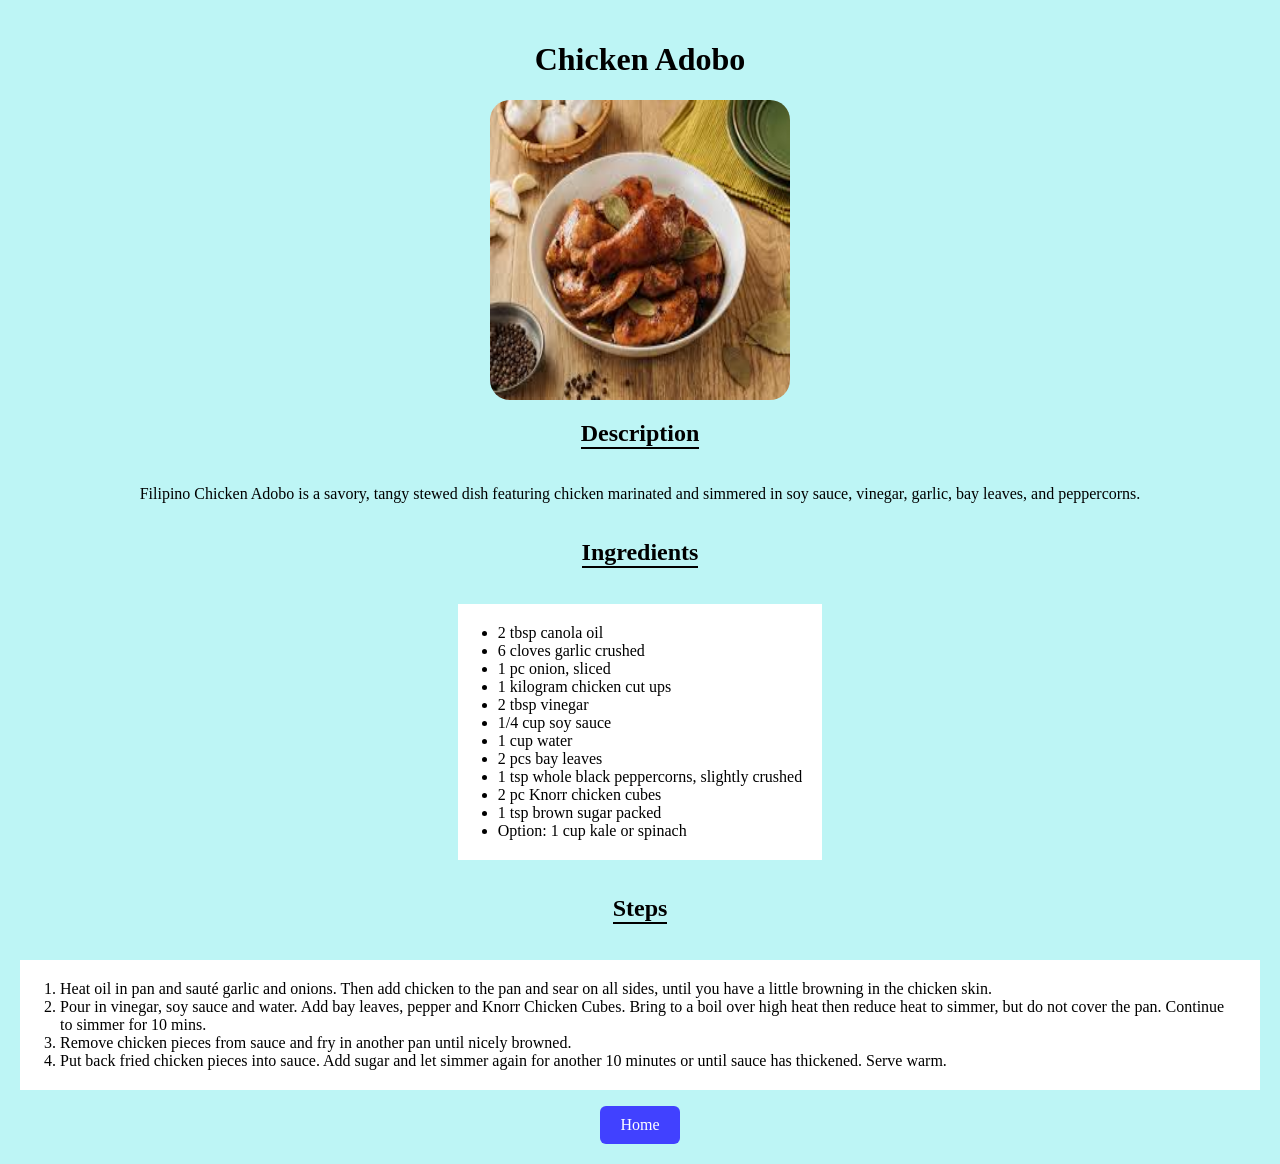
<file: recipes/chicken-adobo.html>
<!DOCTYPE html>
<html lang="en">
<head>
    <meta charset="UTF-8">
    <meta name="viewport" content="width=device-width, initial-scale=1.0">
    <title>Chicken Adobo</title>
    <link rel="stylesheet" href="/css/recipes.css">
</head>
<body>
    
    <div class="container">
        <!-- Name of dish -->
        <h1>Chicken Adobo</h1>

        <!-- Image of the Dish -->
        <img src="/images/chicken-adobo.jpg" alt="Image of Chicken Adobo" width="300" height="300">
        
        <!-- Description -->
        <h2>Description</h2>
        <p>Filipino Chicken Adobo is a savory, tangy stewed dish featuring chicken marinated and simmered in soy sauce, vinegar, garlic, bay leaves, and peppercorns.</p>

        <!-- Ingredients -->
        <h2>Ingredients</h2>
        <ul>
            <li>2 tbsp canola oil</li>
            <li>6 cloves garlic crushed</li>
            <li>1 pc onion, sliced</li>
            <li>1 kilogram chicken cut ups</li>
            <li>2 tbsp vinegar</li>
            <li>1/4 cup soy sauce</li>
            <li>1 cup water</li>
            <li>2 pcs bay leaves</li>
            <li>1 tsp whole black peppercorns, slightly crushed</li>
            <li>2 pc Knorr chicken cubes</li>
            <li>1 tsp brown sugar packed</li>
            <li>Option: 1 cup kale or spinach</li>
        </ul>

        <!-- Steps -->
        <h2>Steps</h2>
        <ol>
            <li>Heat oil in pan and sauté garlic and onions. Then add chicken to the pan and sear on all sides, until you have a little browning in the chicken skin.</li>
            <li>Pour in vinegar, soy sauce and water. Add bay leaves, pepper and Knorr Chicken Cubes. Bring to a boil over high heat then reduce heat to simmer, but do not cover the pan. Continue to simmer for 10 mins.</li>
            <li>Remove chicken pieces from sauce and fry in another pan until nicely browned.</li>
            <li>Put back fried chicken pieces into sauce. Add sugar and let simmer again for another 10 minutes or until sauce has thickened. Serve warm.</li>
        </ol>
        
        <a href="/index.html">Home</a>
    </div>
</body>
</html>
</file>
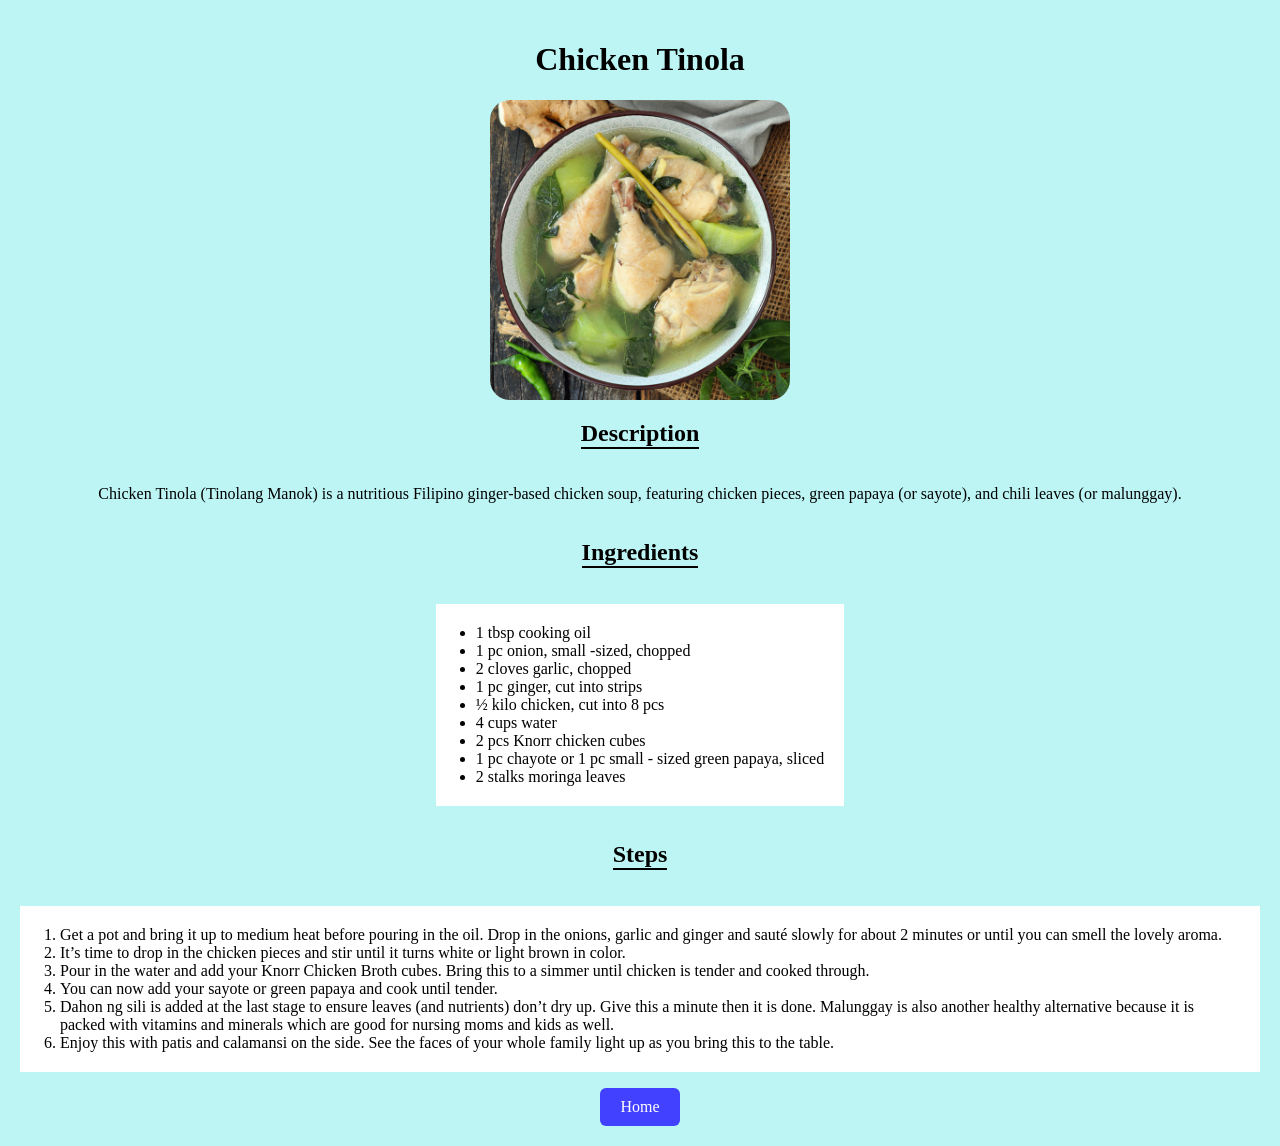
<file: recipes/chicken-tinola.html>
<!DOCTYPE html>
<html lang="en">
<head>
    <meta charset="UTF-8">
    <meta name="viewport" content="width=device-width, initial-scale=1.0">
    <title>Chicken Tinola</title>
    <link rel="stylesheet" href="/css/recipes.css">
</head>
<body>
    
    
    <div class="container">
        <!-- Name of dish -->
        <h1>Chicken Tinola</h1>

        <!-- Image of the Dish -->
        <img src="/images/chicken-tinola.jpg" alt="Image of Chicken Tinola" width="300" height="300">
        
        <!-- Description -->
        <h2>Description</h2>
        <p>Chicken Tinola (Tinolang Manok) is a nutritious Filipino ginger-based chicken soup, featuring chicken pieces, green papaya (or sayote), and chili leaves (or malunggay).</p>

        <!-- Ingredients -->
        <h2>Ingredients</h2>
        <ul>
            <li>1 tbsp cooking oil</li>
            <li>1 pc onion, small -sized, chopped</li>
            <li>2 cloves garlic, chopped</li>
            <li>1 pc ginger, cut into strips</li>
            <li>½ kilo chicken, cut into 8 pcs</li>
            <li>4 cups water</li>
            <li>2 pcs Knorr chicken cubes</li>
            <li>1 pc chayote or 1 pc small - sized green papaya, sliced</li>
            <li>2 stalks moringa leaves</li>
        </ul>

        <!-- Steps -->
        <h2>Steps</h2>
        <ol>
            <li>Get a pot and bring it up to medium heat before pouring in the oil. Drop in the onions, garlic and ginger and sauté slowly for about 2 minutes or until you can smell the lovely aroma.</li>
            <li>It’s time to drop in the chicken pieces and stir until it turns white or light brown in color.</li>
            <li>Pour in the water and add your Knorr Chicken Broth cubes. Bring this to a simmer until chicken is tender and cooked through.</li>
            <li>You can now add your sayote or green papaya and cook until tender.</li>
            <li>Dahon ng sili is added at the last stage to ensure leaves (and nutrients) don’t dry up. Give this a minute then it is done. Malunggay is also another healthy alternative because it is packed with vitamins and minerals which are good for nursing moms and kids as well.</li>
            <li>Enjoy this with patis and calamansi on the side. See the faces of your whole family light up as you bring this to the table.</li>
        </ol>
        
        <a href="/index.html">Home</a>
    </div>
</body>
</html>
</file>
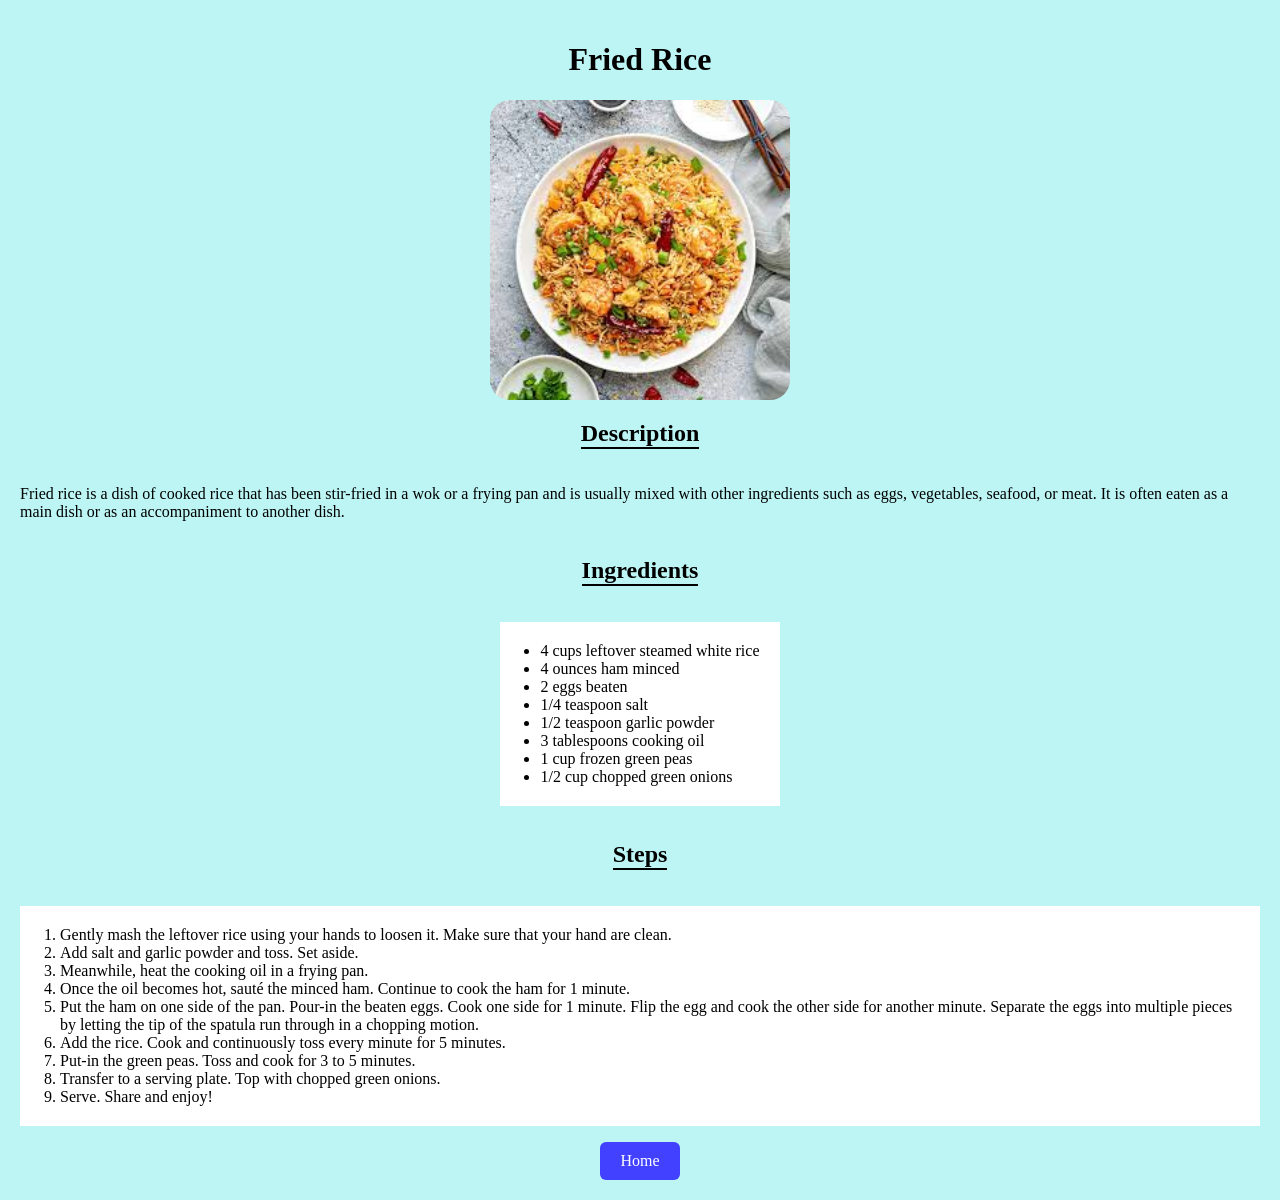
<file: recipes/fried-rice.html>
<!DOCTYPE html>
<html lang="en">
<head>
    <meta charset="UTF-8">
    <meta name="viewport" content="width=device-width, initial-scale=1.0">
    <title>Fried Rice</title>
    <link rel="stylesheet" href="/css/recipes.css">
</head>
<body>
    <div class="container">
        <!-- Name of dish -->
        <h1>Fried Rice</h1>

        <!-- Image of the Dish -->
        <img src="/images/fried-rice.jpg" alt="Image of Fried Rice" width="300" height="300">
        
        <!-- Description -->
        <h2>Description</h2>
        <p>Fried rice is a dish of cooked rice that has been stir-fried in a wok or a frying pan and is usually mixed with other ingredients such as eggs, vegetables, seafood, or meat. It is often eaten as a main dish or as an accompaniment to another dish.</p>

        <!-- Ingredients -->
        <h2>Ingredients</h2>
        <ul>
            <li>4 cups leftover steamed white rice</li>
            <li>4 ounces ham minced</li>
            <li>2 eggs beaten</li>
            <li>1/4 teaspoon salt</li>
            <li>1/2 teaspoon garlic powder</li>
            <li>3 tablespoons cooking oil</li>
            <li>1 cup frozen green peas</li>
            <li>1/2 cup chopped green onions</li>
        </ul>

        <!-- Steps -->
        <h2>Steps</h2>
        <ol>
            <li>Gently mash the leftover rice using your hands to loosen it. Make sure that your hand are clean.</li>
            <li>Add salt and garlic powder and toss. Set aside.</li>
            <li>Meanwhile, heat the cooking oil in a frying pan.</li>
            <li>Once the oil becomes hot, sauté the minced ham. Continue to cook the ham for 1 minute.</li>
            <li>Put the ham on one side of the pan. Pour-in the beaten eggs. Cook one side for 1 minute. Flip the egg and cook the other side for another minute. Separate the eggs into multiple pieces by letting the tip of the spatula run through in a chopping motion.</li>
            <li>Add the rice. Cook and continuously toss every minute for 5 minutes.</li>
            <li>Put-in the green peas. Toss and cook for 3 to 5 minutes.</li>
            <li>Transfer to a serving plate. Top with chopped green onions.</li>
            <li>Serve. Share and enjoy!</li>
        </ol>
        
        <a href="/index.html">Home</a>
    </div>
</body>
</html>
</file>
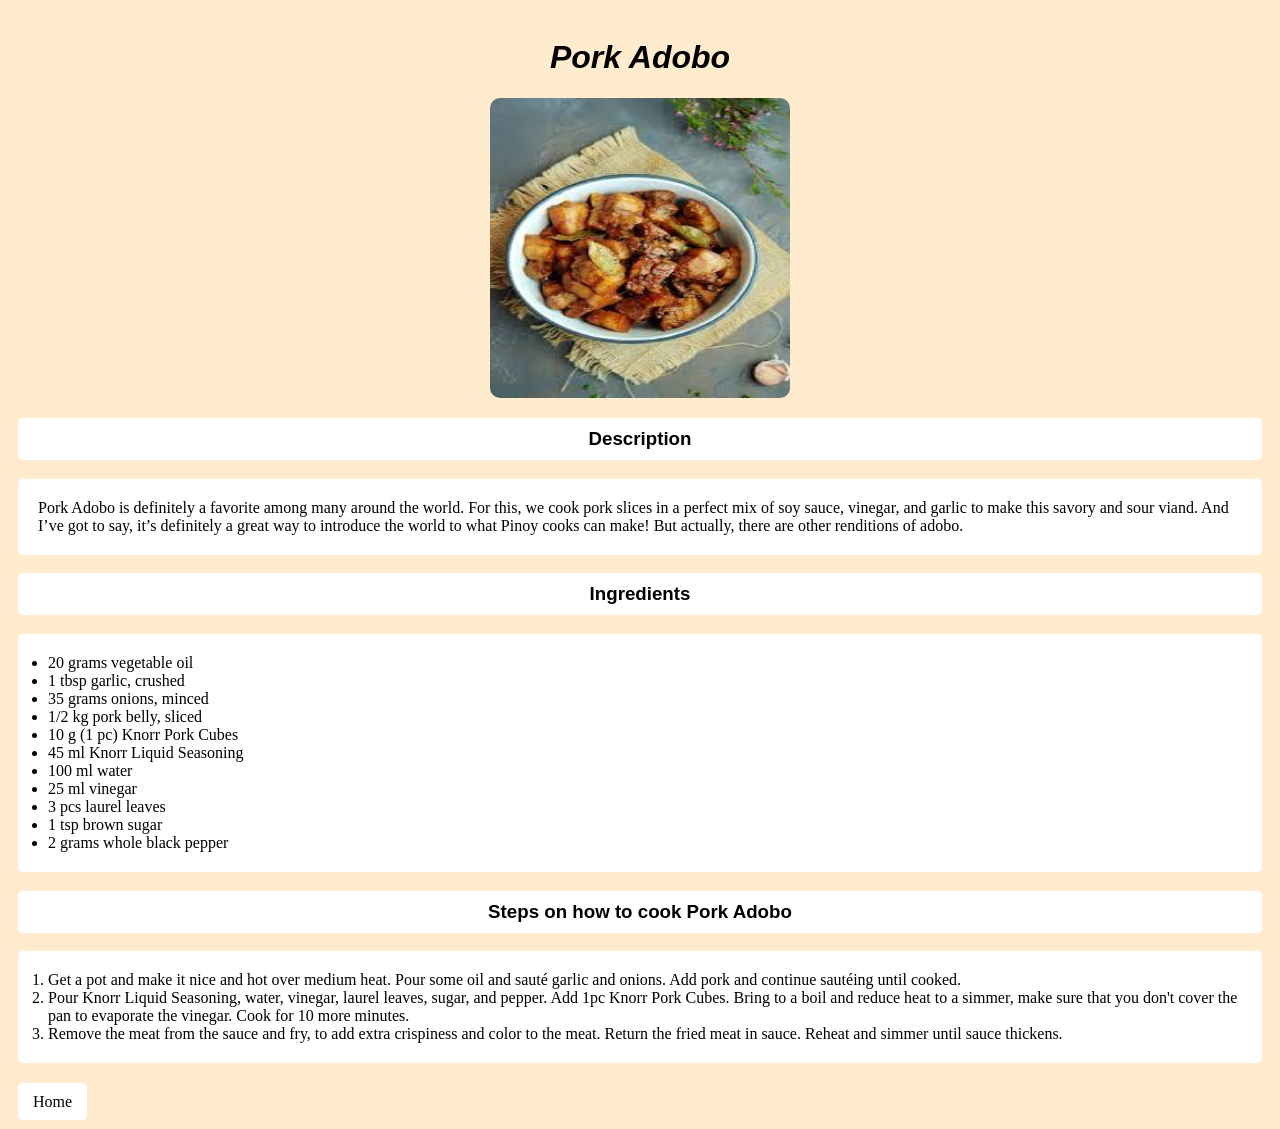
<file: recipes/pork-adobo.html>
<!DOCTYPE html>
<html lang="en">
<head>
    <meta charset="UTF-8">
    <meta name="viewport" content="width=device-width, initial-scale=1.0">
    <title>Pork Adobo Recipe</title>
    <link rel="stylesheet" href="style.css">
</head>
<body>
    
    <!-- The Dish -->
    <h1>Pork Adobo</h1>
    
    <!-- Image of the dish -->
    <img src="/images/Pork Adobo.jpg" alt="Pork Adobo" height="300" width="300">
    
    <!-- Description -->
    <h3>Description</h3>
    <p>Pork Adobo is definitely a favorite among many around the world. For this, we cook pork slices in a perfect mix of soy sauce, vinegar, and garlic to make this savory and sour viand. And I’ve got to say, it’s definitely a great way to introduce the world to what Pinoy cooks can make! But actually, there are other renditions of adobo. </p>
    
    <!-- Ingredients -->
    <h3>Ingredients</h3>
    <ul>
        <li>20 grams vegetable oil</li>
        <li>1 tbsp garlic, crushed</li>
        <li>35 grams onions, minced</li>
        <li>1/2 kg pork belly, sliced</li>
        <li>10 g (1 pc) Knorr Pork Cubes</li>
        <li>45 ml Knorr Liquid Seasoning</li>
        <li>100 ml water</li>
        <li>25 ml vinegar</li>
        <li>3 pcs laurel leaves</li>
        <li>1 tsp brown sugar</li>
        <li>2 grams whole black pepper</li>
    </ul>

    <!-- Steps to Cook the dish -->
     <h3>Steps on how to cook Pork Adobo</h3>
    <ol>
        <li>Get a pot and make it nice and hot over medium heat. Pour some oil and sauté garlic and onions. Add pork and continue sautéing until cooked.</li>
        <li>Pour Knorr Liquid Seasoning, water, vinegar, laurel leaves, sugar, and pepper. Add 1pc Knorr Pork Cubes. Bring to a boil and reduce heat to a simmer, make sure that you don't cover the pan to evaporate the vinegar. Cook for 10 more minutes.</li>
        <li>Remove the meat from the sauce and fry, to add extra crispiness and color to the meat. Return the fried meat in sauce. Reheat and simmer until sauce thickens.</li>
    </ol>
    <a href="/index.html">Home</a>
</body>
</html>
</file>
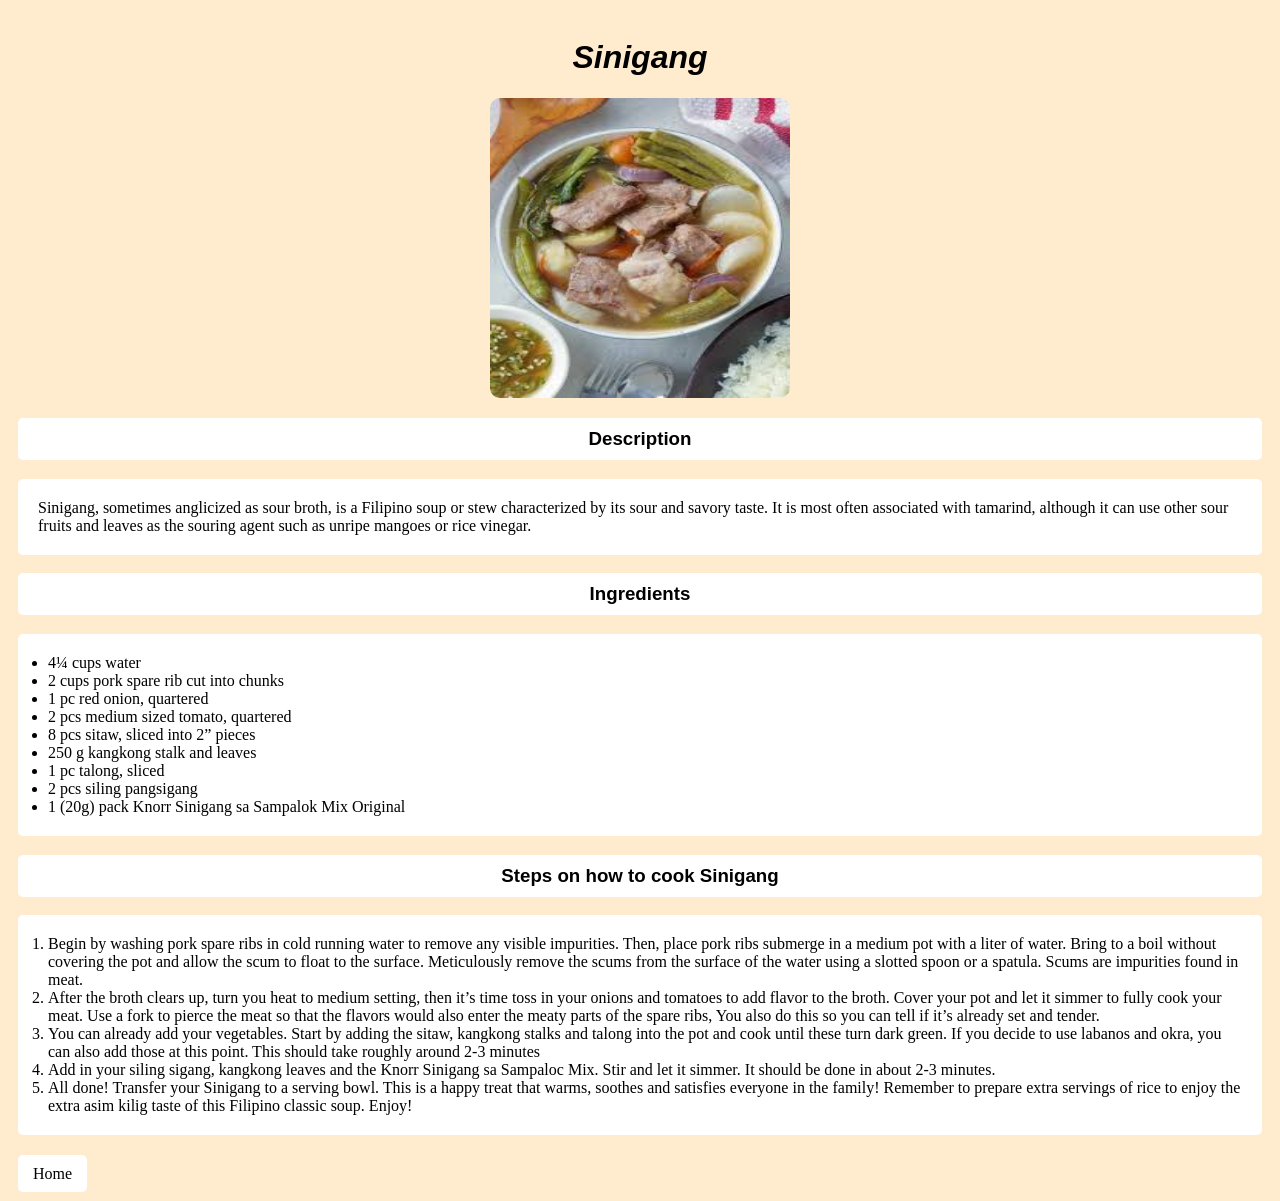
<file: recipes/sinigang.html>
<!DOCTYPE html>
<html lang="en">
<head>
    <meta charset="UTF-8">
    <meta name="viewport" content="width=device-width, initial-scale=1.0">
    <title>Sinigang Recipe</title>
    <link rel="stylesheet" href="style.css">
</head>
<body>
    
    <!-- The Dish -->
    <h1>Sinigang</h1>
    
    <!-- Image of the dish -->
    <img src="/images/Sinigang.jpg" alt="Sinigang" height="300" width="300">
    
    <!-- Description -->
    <h3>Description</h3>
    <p>Sinigang, sometimes anglicized as sour broth, is a Filipino soup or stew characterized by its sour and savory taste. It is most often associated with tamarind, although it can use other sour fruits and leaves as the souring agent such as unripe mangoes or rice vinegar.</p>
    
    <!-- Ingredients -->
    <h3>Ingredients</h3>
    <ul>
        <li>4¼ cups water</li>
        <li>2 cups pork spare rib cut into chunks</li>
        <li>1 pc red onion, quartered</li>
        <li>2 pcs medium sized tomato, quartered</li>
        <li>8 pcs sitaw, sliced into 2” pieces</li>
        <li>250 g kangkong stalk and leaves</li>
        <li>1 pc talong, sliced</li>
        <li>2 pcs siling pangsigang</li>
        <li>1 (20g) pack Knorr Sinigang sa Sampalok Mix Original</li>
    </ul>

    <!-- Steps to Cook the dish -->
     <h3>Steps on how to cook Sinigang</h3>
    <ol>
        <li>Begin by washing pork spare ribs in cold running water to remove any visible impurities. Then, place pork ribs submerge in a medium pot with a liter of water. Bring to a boil without covering the pot and allow the scum to float to the surface. Meticulously remove the scums from the surface of the water using a slotted spoon or a spatula. Scums are impurities found in meat.</li>
        <li>After the broth clears up, turn you heat to medium setting, then it’s time toss in your onions and tomatoes to add flavor to the broth. Cover your pot and let it simmer to fully cook your meat. Use a fork to pierce the meat so that the flavors would also enter the meaty parts of the spare ribs, You also do this so you can tell if it’s already set and tender.</li>
        <li>You can already add your vegetables. Start by adding the sitaw, kangkong stalks and talong into the pot and cook until these turn dark green. If you decide to use labanos and okra, you can also add those at this point. This should take roughly around 2-3 minutes</li>
        <li>Add in your siling sigang, kangkong leaves and the Knorr Sinigang sa Sampaloc Mix. Stir and let it simmer. It should be done in about 2-3 minutes.</li>
        <li>All done! Transfer your Sinigang to a serving bowl. This is a happy treat that warms, soothes and satisfies everyone in the family! Remember to prepare extra servings of rice to enjoy the extra asim kilig taste of this Filipino classic soup. Enjoy!</li>
    </ol>
    <a href="/index.html">Home</a>
</body>
</html>
</file>
<file: css/recipes.css>
body {
    background-color:  rgb(189, 245, 245);
    margin: 0;
    padding: 0;
}

.container {
    display: flex;
    flex-direction: column;
    align-items: center;
    justify-content: space-around;
    padding: 20px;
}

img {
    border-radius: 20px;
}

h2 {
    border-bottom: 2px solid black;
}

ul, ol {
    background-color: white;
    padding: 20px;
} 

li {
    margin-left: 20px;
}

a {
    text-decoration: none;
    background-color: rgb(65, 65, 255);
    color: white;
    padding: 10px 20px;
    cursor: pointer;
    transition: 0.3s;
    border-radius: 6px;
}

a:hover {
    background-color: white;
    color: rgb(65, 65, 255);
}
</file>
<file: recipes/style.css>
body {
    background-color: blanchedalmond;
    padding: 10px;
}

h1 {
    font-family: Arial, Helvetica, sans-serif;
    text-align: center;
    font-style: italic;
}

img {
    display: block;
    margin-left: auto;
    margin-right: auto;
    border-radius: 10px;
    margin-bottom: 20px;
}

h3 {
    text-align: center;
    font-family: Verdana, Geneva, Tahoma, sans-serif;
    background-color: white;
    padding: 10px;
    border-radius: 5px;
}

p,
ul ,
ol {
    background-color: white;
    padding: 20px;
    border-radius: 5px;
}

li {
    margin-left: 10px;
} 

ol {
    margin-bottom: 30px;
}

a {
    background: white;
    color: black;
    padding: 10px 15px;
    border-radius: 5px;
    text-decoration: none;
}

a:hover {
    background-color: black;
    color: white;
    transition: 0.3s;
   
}
</file>
